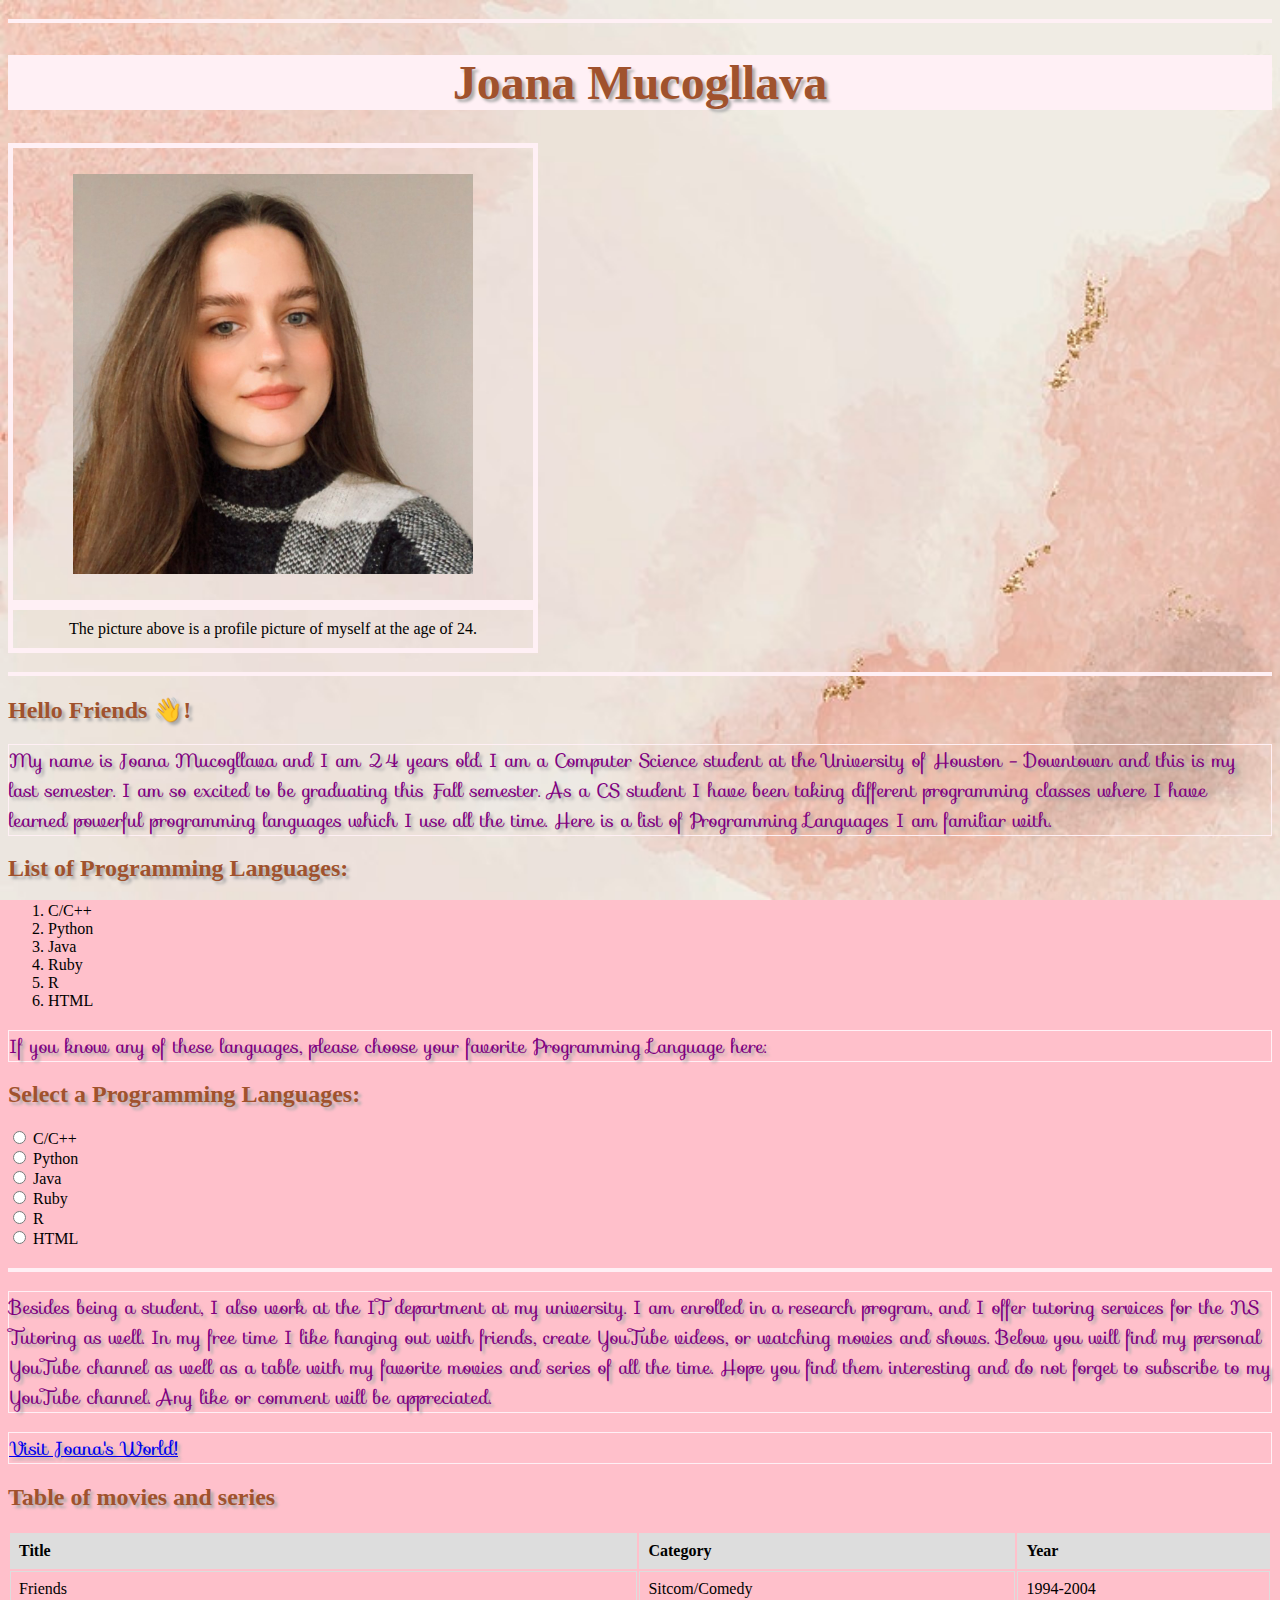
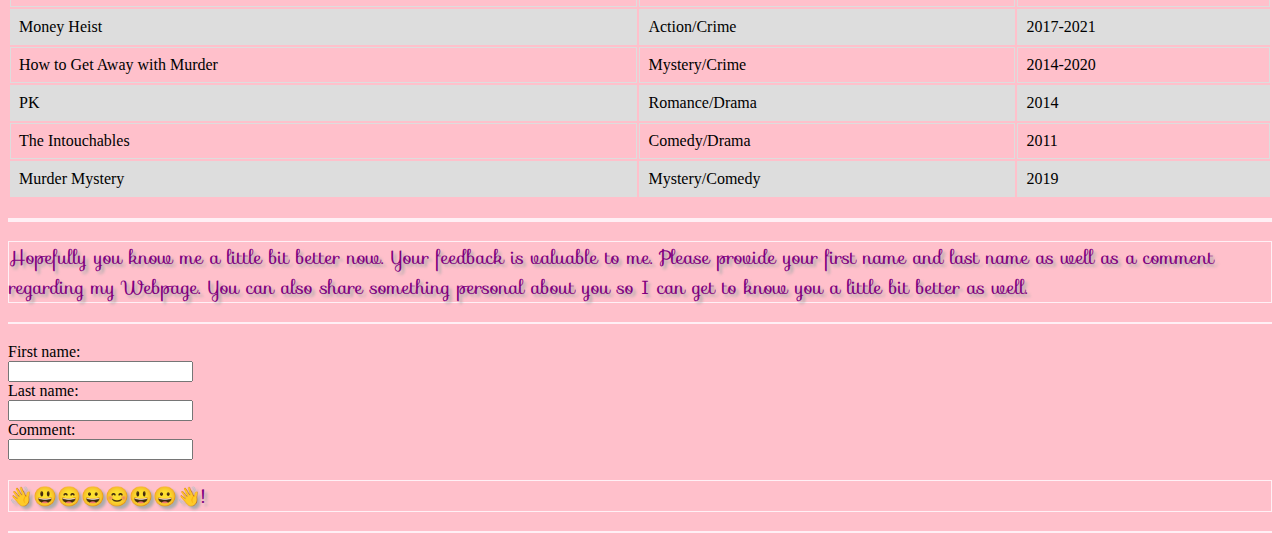
<file: webpages/biopages/MyWeb4-JoanaMucogllava.html>
<!DOCTYPE html>
<html>
<head>
<link rel="stylesheet" href="https://fonts.googleapis.com/css?family=Sofia&effect=neon|outline|emboss|shadow-multiple">
<style>
h1 {
  color: blue;
  font-family: Cursive;
  font-size: 300%;
  margin: center;
}
h2 {
  color: blue;
  font-family: Cursive;
 
}
body {background-color: rose;}
body {background-image: url("paperwall.jpg");}
body {background-repeat: no-repeat;}
body {background-attachment: fixed;}
body {background-size: cover;}
@media screen and (min-width: 480px) {
body {background-color: pink;}}
h1   {color: Sienna;}
h1   {class="font-effect-neon">Neon Effect}
h1   {text-shadow: 3px 3px 3px #ababab;}
h1   {text-align: center;}
h2   {color: Sienna;}
h2   {class="font-effect-neon">Neon Effect}
h2   {text-shadow: 3px 3px 3px #ababab;}
p    {color: purple;}
p    {font-family: "Sofia", sans-serif;}
p    {font-size: 120%;}
p    {font: bold}
p    {border: 1px solid LavenderBlush;}
p    {text-shadow: 3px 3px 3px #ababab;}

img {
  display: block;
  margin-left: auto;
  margin-right: auto;
}


</style>
</head>
<body>

<!DOCTYPE html>
<html>
<body>
<style>
div {
  width: 500px;
  padding: 10px;
  border: 5px Solid LavenderBlush;
  margin: 0;
  position: relative;
  animation: mymove 5s infinite;
  text-align: center;
}

#div1 {animation-timing-function: ease-in-out;}
@keyframes mymove {
  from {left: 0px;}
  to {left: 300px;}
  
</style>

<p style="border:2px solid LavenderBlush;"> </p>
<h1 style="background-color:LavenderBlush;">Joana Mucogllava</h1>

<div>
        <figure class="wave">
<img src="Joana_Mucogllava.jpg" alt="Joana Mucogllava" width="400" height="400";>
        </figure>
</div>

<div>The picture above is a profile picture of myself at the age of 24. 
</div>

<p style="border:2px solid LavenderBlush;"> </p>

<h2>Hello Friends 👋!</h2>

<p>My name is Joana Mucogllava and I am 24 years old. I am a Computer Science student at the University of Houston - Downtown and this is my last semester. I am so excited to be graduating this Fall semester. As a CS student I have been taking different programming classes where I have learned powerful programming languages which I use all the time. Here is a list of Programming Languages I am familiar with.</p>



<h2>List of Programming Languages: </h2>

<ol>
  <li>C/C++</li>
  <li>Python</li>
  <li>Java</li>
  <li>Ruby</li>
  <li>R</li>
  <li>HTML</li>
</ol> 

<p>If you know any of these languages, please choose your favorite Programming Language here:
</p>


<h2>Select a Programming Languages: </h2>

<form>
  <input type="radio" id="C/C++" name="fav_language" value="C/C++">
  <label for="C/C++">C/C++</label><br>
  <input type="radio" id="Python" name="fav_language" value="Python">
  <label for="Python">Python</label><br>
  <input type="radio" id="Java" name="fav_language" value="Java">
  <label for="Java">Java</label><br>
  <input type="radio" id="Ruby" name="fav_language" value="Ruby">
  <label for="Ruby">Ruby</label><br>
  <input type="radio" id="R" name="fav_language" value="R">
  <label for="R">R</label><br>
  <input type="radio" id="HTML" name="fav_language" value="HTML">
  <label for="HTML">HTML</label>
</form>

<p style="border:2px solid LavenderBlush;"> </p>
<p>Besides being a student, I also work at the IT department at my university. I am enrolled in a research program, and I offer tutoring services for the NS Tutoring as well. In my free time I like hanging out with friends, create YouTube videos, or watching movies and shows. Below you will find my personal YouTube channel as well as a table with my favorite movies and series of all the time. Hope you find them interesting and do not forget to subscribe to my YouTube channel. Any like or comment will be appreciated. 
<p>
<a href="https://www.youtube.com/channel/UCkLhbbZfTLB_0IW46IPWuZQ">Visit Joana's World!</a>
<style>
table {
  font-family: times new roman, sans-serif;
  border-collapse: 1px solid black;
  width: 100%;
}

td, th {
  border: 1px solid #dddddd;
  text-align: left;
  padding: 8px;
}

tr:nth-child(odd) {
  background-color: #dddddd;
}
</style>
</head>
<body>

<h2>Table of movies and series</h2>

<table>
  <tr>
    <th>Title</th>
    <th>Category</th>
    <th>Year</th>
  </tr>
  <tr>
    <td>Friends</td>
    <td>Sitcom/Comedy</td>
    <td>1994-2004</td>
  </tr>
  <tr>
    <td>Money Heist</td>
    <td>Action/Crime</td>
    <td>2017-2021</td>
  </tr>
  <tr>
    <td>How to Get Away with Murder</td>
    <td>Mystery/Crime</td>
    <td>2014-2020</td>
  </tr>
  <tr>
    <td>PK</td>
    <td>Romance/Drama</td>
    <td>2014</td>
  </tr>
  <tr>
    <td>The Intouchables</td>
    <td>Comedy/Drama</td>
    <td>2011</td>
  </tr>
  <tr>
    <td>Murder Mystery</td>
    <td>Mystery/Comedy</td>
    <td>2019</td>
  </tr>
</table>

<p style="border:2px solid LavenderBlush;"> </p>
<p>Hopefully you know me a little bit better now. Your feedback is valuable to me. Please provide your first name and last name as well as a comment regarding my Webpage. You can also share something personal about you so I can get to know you a little bit better as well.<p>

<form>
  <label for="fname">First name:</label><br>
  <input type="text" id="fname" name="fname"><br>
  <label for="lname">Last name:</label><br>
  <input type="text" id="lname" name="lname"><br>
  <label for="lname">Comment:</label><br>
  <input type="text" id="comment" name="comment">
</form>

<p> 👋😃😄😀😊😃😀👋! <p>


</p>
</body>
</html>

</body>
</html>
</file>
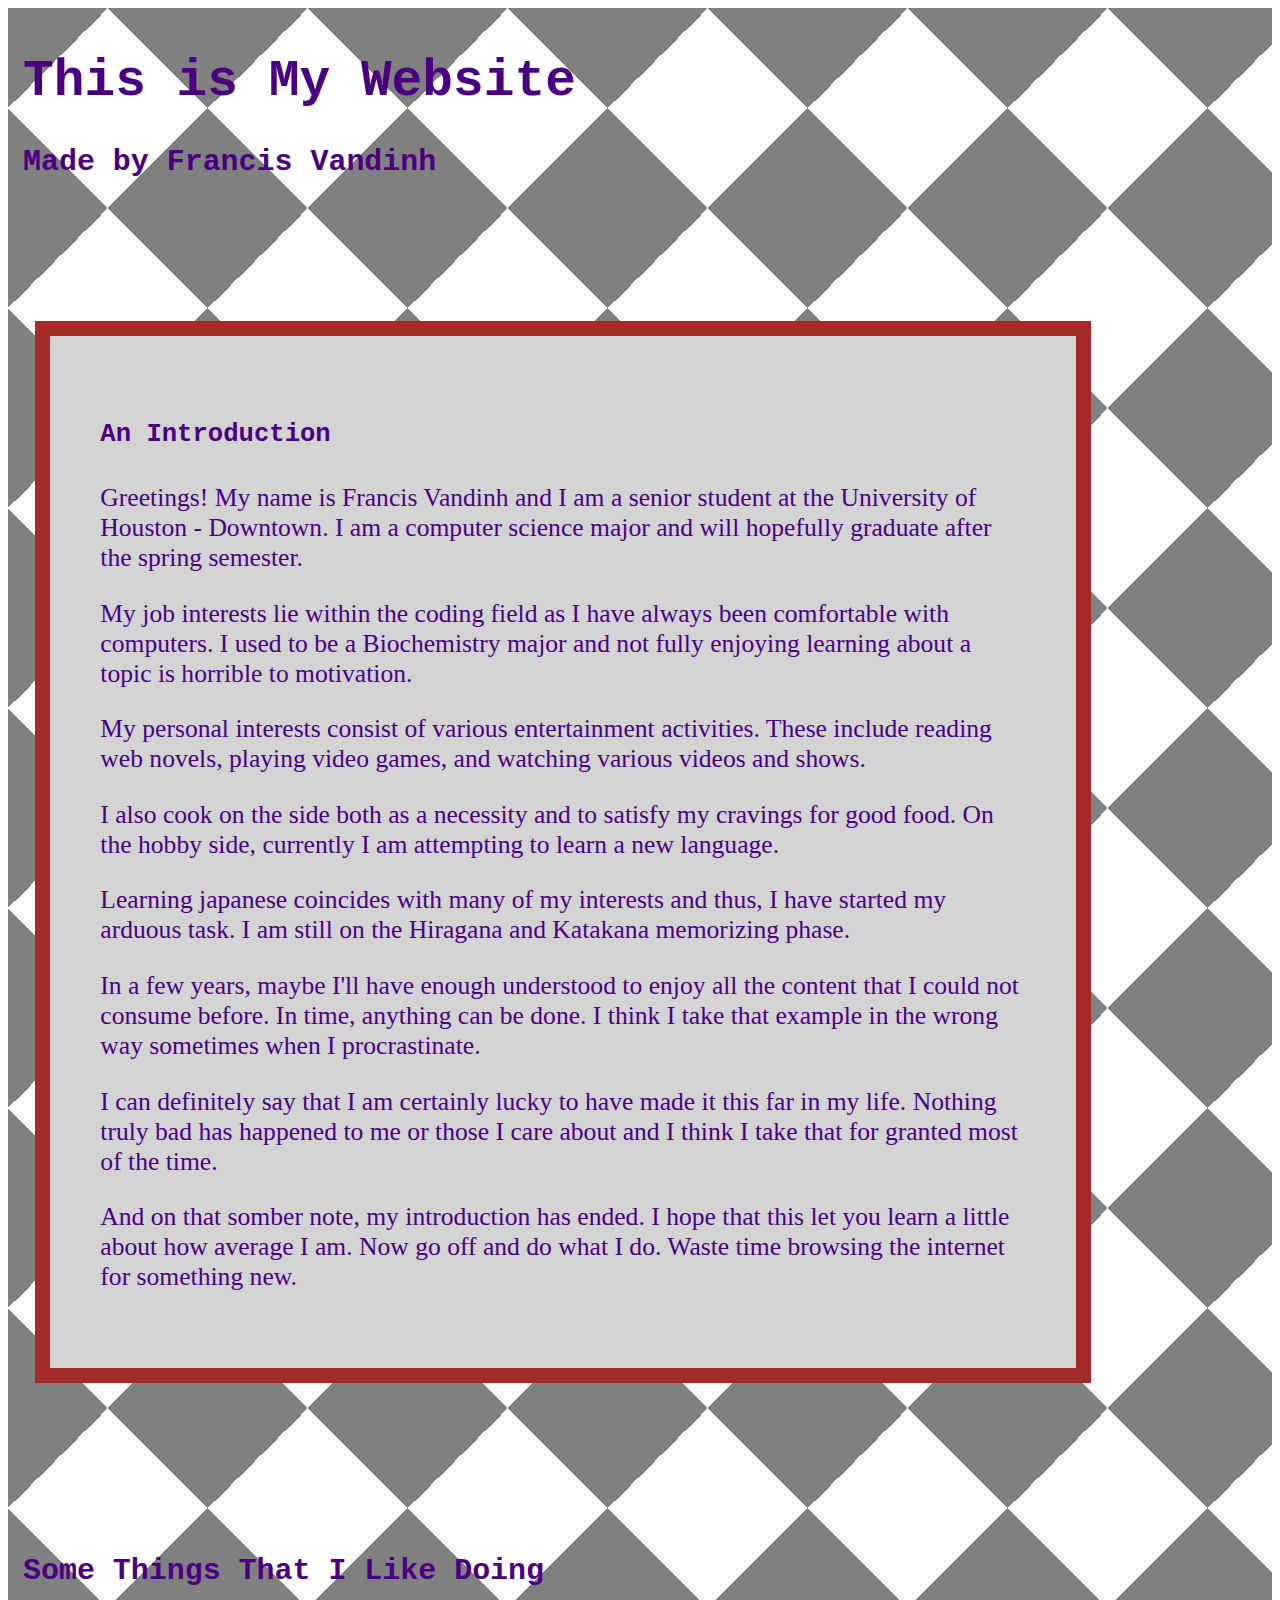
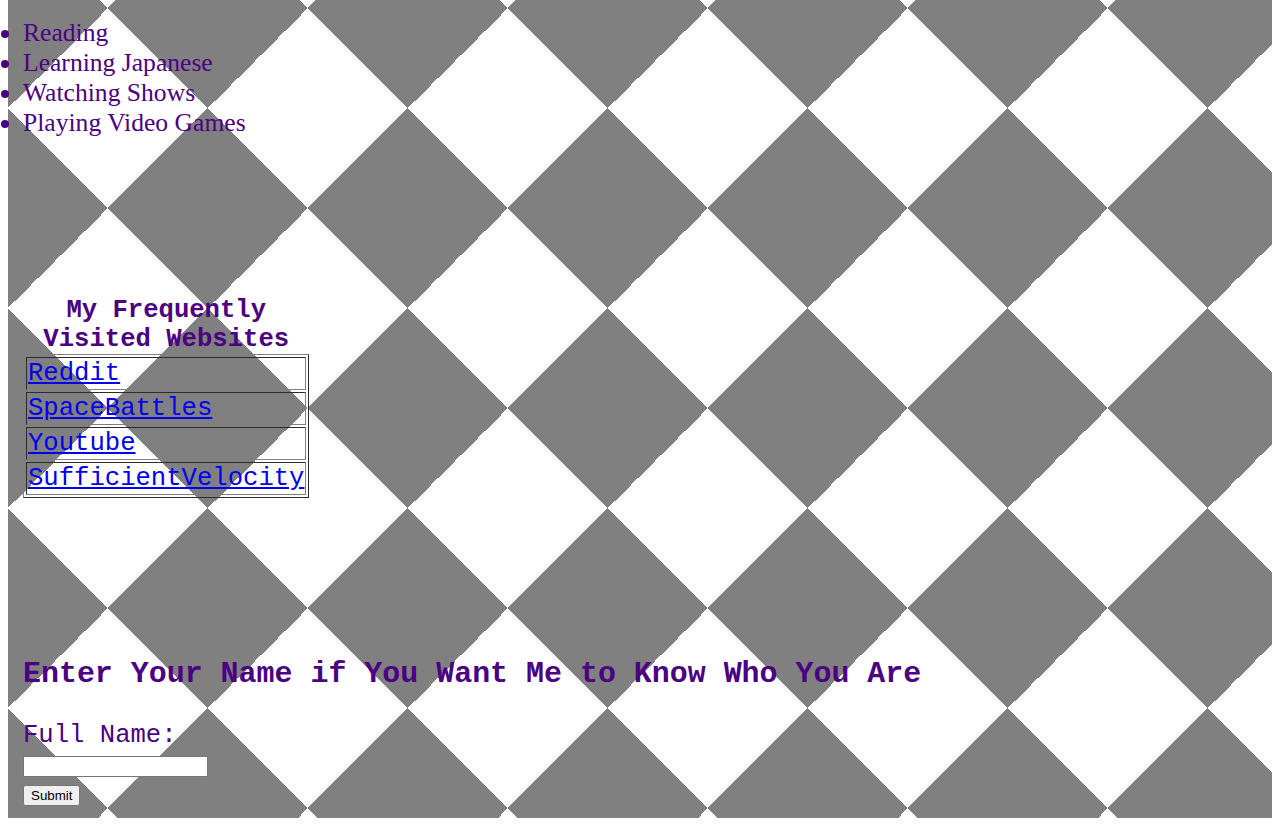
<file: webpages/biopages/Vandinh website.html>
<!DOCTYPE html>


<html>
   <head>
      	<meta charset = "utf-8">
      	<title>F_Vandinh Website</title>
	<style type = "text/css">
		div.test
         	{
			width: 100px;
    			height: 100px;
			animation-name: test;
  			animation-duration: 8s;
			animation-iteration-count: infinite;
			background-size: 100px 100px;

         	}     
		@keyframes test 
		{
  			
			0%   {opacity: 0;}
    			25%  {opacity: 1;  background-image:url(neapolitan-ice-cream-closeup-lg.jpg);}
    			50%  {opacity: 0; }
    			75%  {opacity: 1; background-image:url(neapolitan-ice-cream-closeup-lg.jpg);}
    			100% {opacity: 0;}
		}
         	div.content
         	{

            		padding: 10px 15px;
            		color: Indigo;
            		font-size: 160%;
			font-family: "Lucida Console", "Courier New", monospace;
         	}
		div.ofont 
		{

  			font-family: "Times New Roman", Times, serif;
		}
		div.box
		{
			max-width: 100%;
  			background-color: lightgrey;
  			width: 75%;
  			border: 15px solid brown;
  			padding: 50px;
  			margin: 1%;
			
		}
		div.back
		{
			background-image: linear-gradient(45deg, #808080 25%, transparent 25%), linear-gradient(-45deg, #808080 25%, transparent 25%), linear-gradient(45deg, transparent 75%, #808080 75%), linear-gradient(-45deg, transparent 75%, #808080 75%);
  			background-size: 200px 200px;
  			background-position: 0 0, 0 200px, 200px -200px, -200px 0px;
		}
      </style>
   </head>

   <body>

	<div class = "back">

      <div class = "content">
	<h1>This is My Website</h1>
      	<h3>Made by Francis Vandinh</h3>

	<div class = "test">
	</div>

	

	<div class = "box">
	<h4>An Introduction</h4>

	<div class = "ofont">
      	<p>Greetings! My name is Francis Vandinh and I am a senior student at the University of Houston - Downtown. I am a computer science major and will hopefully graduate after the spring semester.</p>
	<p>My job interests lie within the coding field as I have always been comfortable with computers. I used to be a Biochemistry major and not fully enjoying learning about a topic is horrible to motivation.
	<p>My personal interests consist of various entertainment activities. These include reading web novels, playing video games, and watching various videos and shows.</p>
	<p>I also cook on the side both as a necessity and to satisfy my cravings for good food. On the hobby side, currently I am attempting to learn a new language.</p>
	<p>Learning japanese coincides with many of my interests and thus, I have started my arduous task. I am still on the Hiragana and Katakana memorizing phase.</p>
	<p>In a few years, maybe I'll have enough understood to enjoy all the content that I could not consume before. In time, anything can be done. I think I take that example in the wrong way sometimes when I procrastinate.</p>
	<p>I can definitely say that I am certainly lucky to have made it this far in my life. Nothing truly bad has happened to me or those I care about and I think I take that for granted most of the time.</p>
	<p>And on that somber note, my introduction has ended. I hope that this let you learn a little about how average I am. Now go off and do what I do. Waste time browsing the internet for something new.</p>	
	</div>
	</div>

	<br>

<div class = "test">
	</div>

	

	<h3>Some Things That I Like Doing</h3>

<div class = "ofont">
	<li>Reading</li>
      	<li>Learning Japanese</li>
	<li>Watching Shows</li>
	<li>Playing Video Games</li>
</div>
	     
<br>

<div class = "test">
	</div>

	

	<table border = "1">

	<br>

         <caption><strong>My Frequently Visited Websites</strong></caption>


         <tbody>

            <tr>
               <td><a href = "https://old.reddit.com/">Reddit</a></td> <!-- insert a data cell -->
               
            </tr>
            <tr>
               <td><a href = "https://forums.spacebattles.com/">SpaceBattles</a></td>
               
            </tr>
            <tr>
               <td><a href = "https://www.youtube.com/">Youtube</a></td>
              
            </tr>
            <tr>

               <td><a href = "https://forums.sufficientvelocity.com/">SufficientVelocity</a></td>

            </tr>

         </tbody>

      </table>

	<br>


<div class = "test">
	</div>

	

	<h3>Enter Your Name if You Want Me to Know Who You Are</h3>
	<form>
  		<label for="fname">Full Name:</label><br>
  		<input type="text" id="fname" name="fname"><br>
		<input type="submit" value="Submit">
	</form>
	</div></div>
</div>
   </body>
</html>
</file>
